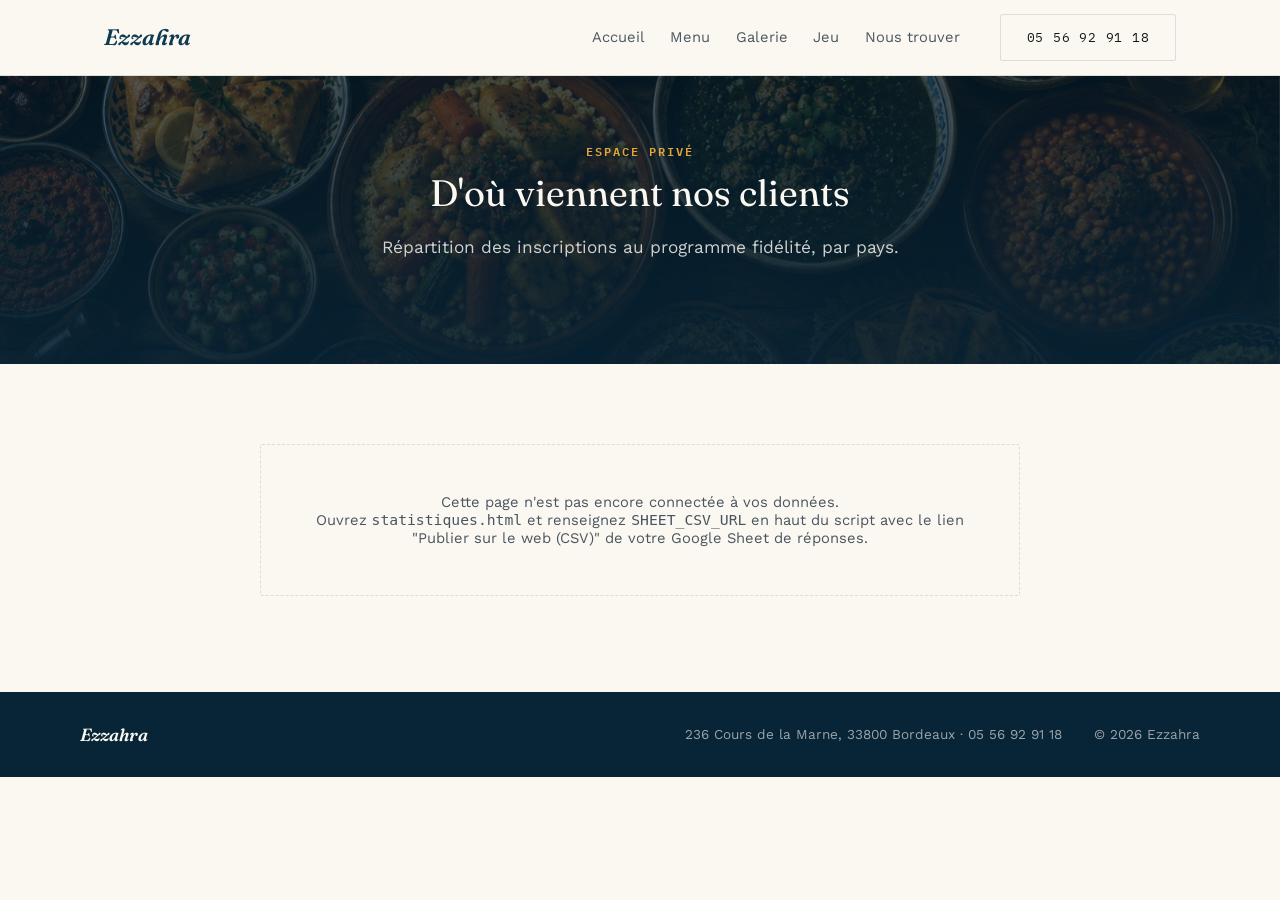
<file: statistiques.html>
<!DOCTYPE html>
<html lang="fr">
<head>
<meta charset="UTF-8">
<meta name="viewport" content="width=device-width, initial-scale=1.0">
<title>Statistiques inscriptions — Ezzahra (privé)</title>
<meta name="robots" content="noindex, nofollow">
<link rel="icon" href="favicon-32.png" sizes="32x32">
<link rel="icon" href="favicon-512.png" sizes="512x512">
<link rel="apple-touch-icon" href="apple-touch-icon.png">
<link rel="preconnect" href="https://fonts.googleapis.com">
<link rel="preconnect" href="https://fonts.gstatic.com" crossorigin>
<link href="https://fonts.googleapis.com/css2?family=Fraunces:ital,opsz,wght@0,9..144,400;0,9..144,600;1,9..144,500&family=IBM+Plex+Mono:wght@400;500;600&family=Work+Sans:wght@400;500;600&display=swap" rel="stylesheet">
<link rel="stylesheet" href="style.css">
</head>
<body>

<header class="nav" id="nav">
  <div class="nav-inner">
    <a href="index.html" class="brand">Ezzahra</a>
    <nav class="nav-links" id="navLinks">
      <a href="index.html">Accueil</a>
      <a href="menu.html">Menu</a>
      <a href="galerie.html">Galerie</a>
      <a href="puzzle.html">Jeu</a>
      <a href="nous-trouver.html">Nous trouver</a>
    </nav>
    <a href="tel:+33556929118" class="btn btn-ghost nav-call">05 56 92 91 18</a>
    <button class="burger" id="burger" aria-label="Ouvrir le menu" aria-expanded="false">
      <span></span><span></span><span></span>
    </button>
  </div>
</header>

<main>

  <section class="page-hero" style="min-height:32vh;">
    <div class="hero-bg" data-parallax style="background-image:url('hero-food.jpg');"></div>
    <div class="page-hero-content">
      <p class="eyebrow eyebrow-light">ESPACE PRIVÉ</p>
      <h1 class="hero-title" style="font-size:clamp(1.7rem,4vw,2.3rem);">D'où viennent nos clients</h1>
      <p class="hero-sub">Répartition des inscriptions au programme fidélité, par pays.</p>
    </div>
  </section>

  <section class="stats-section">
    <div class="stats-inner">

      <div class="stats-summary reveal" id="statsSummary" style="display:none;">
        <div class="stats-summary-card">
          <span class="num" id="statTotal">0</span>
          <span class="lbl">Inscriptions</span>
        </div>
        <div class="stats-summary-card">
          <span class="num" id="statCountries">0</span>
          <span class="lbl">Pays représentés</span>
        </div>
        <div class="stats-summary-card">
          <span class="num" id="statTop">—</span>
          <span class="lbl">Pays n°1</span>
        </div>
      </div>

      <div class="stat-list" id="statList"></div>
      <div class="stats-empty" id="statsEmpty" style="display:none;">Aucune inscription pour le moment — les statistiques apparaîtront ici dès les premières réponses.</div>
      <div class="stats-error" id="statsError" style="display:none;">
        Cette page n'est pas encore connectée à vos données.<br>
        Ouvrez <code>statistiques.html</code> et renseignez <code>SHEET_CSV_URL</code> en haut du script avec le lien "Publier sur le web (CSV)" de votre Google Sheet de réponses.
      </div>

    </div>
  </section>

</main>

<footer class="footer">
  <div class="footer-inner">
    <span class="brand brand-small">Ezzahra</span>
    <span>236 Cours de la Marne, 33800 Bordeaux · 05 56 92 91 18</span>
    <span>&copy; <span id="year"></span> Ezzahra</span>
  </div>
</footer>

<script src="script.js" defer></script>
<script>
/* ============================================================
   CONFIGURATION — à renseigner par le propriétaire du site
   ============================================================
   1. Créez un Google Form avec un champ "Pays de résidence"
      (utilisez la même liste de pays que dans inscription.html).
   2. Reliez-le à une feuille Google Sheets (onglet "Réponses").
   3. Dans Sheets : Fichier > Partager > Publier sur le Web
      → choisissez l'onglet réponses → format CSV → Publier.
   4. Collez le lien obtenu ci-dessous.
   ============================================================ */
const SHEET_CSV_URL = "PASTE_YOUR_PUBLISHED_SHEET_CSV_LINK_HERE";
const COUNTRY_COLUMN_NAME = "Pays de résidence"; // doit correspondre à l'intitulé exact de la colonne

const COUNTRY_FLAGS = {
  "France": "🇫🇷",
  "Tunisie": "🇹🇳",
  "Algérie": "🇩🇿",
  "Maroc": "🇲🇦",
  "Libye": "🇱🇾",
  "Égypte": "🇪🇬",
  "Belgique": "🇧🇪",
  "Suisse": "🇨🇭",
  "Luxembourg": "🇱🇺",
  "Allemagne": "🇩🇪",
  "Espagne": "🇪🇸",
  "Italie": "🇮🇹",
  "Portugal": "🇵🇹",
  "Royaume-Uni": "🇬🇧",
  "Irlande": "🇮🇪",
  "Pays-Bas": "🇳🇱",
  "Sénégal": "🇸🇳",
  "Côte d'Ivoire": "🇨🇮",
  "Mali": "🇲🇱",
  "Cameroun": "🇨🇲",
  "Turquie": "🇹🇷",
  "Liban": "🇱🇧",
  "Syrie": "🇸🇾",
  "Arabie saoudite": "🇸🇦",
  "Émirats arabes unis": "🇦🇪",
  "Qatar": "🇶🇦",
  "États-Unis": "🇺🇸",
  "Canada": "🇨🇦",
  "Brésil": "🇧🇷",
  "Chine": "🇨🇳",
  "Japon": "🇯🇵",
  "Inde": "🇮🇳",
  "Russie": "🇷🇺",
  "Pologne": "🇵🇱",
  "Roumanie": "🇷🇴",
  "Grèce": "🇬🇷",
  "Suède": "🇸🇪",
  "Norvège": "🇳🇴",
  "Danemark": "🇩🇰",
  "Finlande": "🇫🇮",
  "Autriche": "🇦🇹",
  "Mauritanie": "🇲🇷",
  "Niger": "🇳🇪",
  "Tchad": "🇹🇩",
  "Guinée": "🇬🇳",
  "Burkina Faso": "🇧🇫",
  "Togo": "🇹🇬",
  "Bénin": "🇧🇯",
  "RD Congo": "🇨🇩",
  "Congo": "🇨🇬",
  "Gabon": "🇬🇦",
  "Madagascar": "🇲🇬",
  "Comores": "🇰🇲",
  "Djibouti": "🇩🇯",
  "Irak": "🇮🇶",
  "Jordanie": "🇯🇴",
  "Palestine": "🇵🇸",
  "Koweït": "🇰🇼",
  "Oman": "🇴🇲",
  "Bahreïn": "🇧🇭"
};

function parseCSV(text) {
  const rows = [];
  let row = [], field = '', inQuotes = false;
  for (let i = 0; i < text.length; i++) {
    const c = text[i];
    if (inQuotes) {
      if (c === '"' && text[i + 1] === '"') { field += '"'; i++; }
      else if (c === '"') { inQuotes = false; }
      else { field += c; }
    } else {
      if (c === '"') inQuotes = true;
      else if (c === ',') { row.push(field); field = ''; }
      else if (c === '\n' || c === '\r') {
        if (field.length || row.length) { row.push(field); rows.push(row); }
        field = ''; row = [];
        if (c === '\r' && text[i + 1] === '\n') i++;
      } else field += c;
    }
  }
  if (field.length || row.length) { row.push(field); rows.push(row); }
  return rows;
}

async function loadStats() {
  const listEl = document.getElementById('statList');
  const emptyEl = document.getElementById('statsEmpty');
  const errorEl = document.getElementById('statsError');
  const summaryEl = document.getElementById('statsSummary');

  if (!SHEET_CSV_URL || SHEET_CSV_URL.indexOf('PASTE_YOUR') === 0) {
    errorEl.style.display = 'block';
    return;
  }

  try {
    const res = await fetch(SHEET_CSV_URL);
    if (!res.ok) throw new Error('fetch failed');
    const text = await res.text();
    const rows = parseCSV(text).filter(r => r.length && r.some(c => c.trim() !== ''));
    if (rows.length < 2) { emptyEl.style.display = 'block'; return; }

    const header = rows[0].map(h => h.trim());
    let colIndex = header.indexOf(COUNTRY_COLUMN_NAME);
    if (colIndex === -1) colIndex = header.length - 1; // fallback: last column

    const counts = {};
    let total = 0;
    for (let i = 1; i < rows.length; i++) {
      const val = (rows[i][colIndex] || '').trim();
      if (!val) continue;
      counts[val] = (counts[val] || 0) + 1;
      total++;
    }

    if (total === 0) { emptyEl.style.display = 'block'; return; }

    const sorted = Object.entries(counts).sort((a, b) => b[1] - a[1]);

    document.getElementById('statTotal').textContent = total;
    document.getElementById('statCountries').textContent = sorted.length;
    document.getElementById('statTop').textContent = sorted[0][0];
    summaryEl.style.display = 'flex';

    sorted.forEach(([country, count]) => {
      const pct = ((count / total) * 100).toFixed(1);
      const flag = COUNTRY_FLAGS[country] || '🏳️';
      const row = document.createElement('div');
      row.className = 'stat-row reveal';
      row.innerHTML = `
        <span class="stat-flag">${flag}</span>
        <div class="stat-main">
          <div class="stat-top">
            <span class="stat-country">${country}</span>
            <span class="stat-pct">${pct}%</span>
          </div>
          <div class="stat-track"><div class="stat-fill" data-pct="${pct}"></div></div>
        </div>
        <span class="stat-count">${count}</span>
      `;
      listEl.appendChild(row);
    });

    // Reveal + animate bars on scroll
    const rowsEls = listEl.querySelectorAll('.stat-row');
    if ('IntersectionObserver' in window) {
      const obs = new IntersectionObserver((entries) => {
        entries.forEach((entry) => {
          if (entry.isIntersecting) {
            entry.target.classList.add('is-visible');
            const fill = entry.target.querySelector('.stat-fill');
            requestAnimationFrame(() => { fill.style.width = fill.dataset.pct + '%'; });
            obs.unobserve(entry.target);
          }
        });
      }, { threshold: 0.2 });
      rowsEls.forEach(r => obs.observe(r));
    } else {
      rowsEls.forEach(r => {
        r.classList.add('is-visible');
        r.querySelector('.stat-fill').style.width = r.querySelector('.stat-fill').dataset.pct + '%';
      });
    }
  } catch (err) {
    errorEl.style.display = 'block';
  }
}

loadStats();
</script>
</body>
</html>
</file>
<file: style.css>
/* ===== Design tokens ===== */
:root {
  --blue-deep: #0E3A52;
  --blue-mid: #12587A;
  --blue-black: #082537;
  --paper: #FBF8F1;
  --paper-dim: #F0EBDD;
  --gold: #E3A536;
  --gold-dim: #C98A22;
  --harissa: #C1432A;
  --ink: #12181D;
  --ink-soft: #4A5560;
  --line: rgba(18, 24, 29, 0.12);
  --line-light: rgba(251, 248, 241, 0.18);

  --font-display: 'Fraunces', serif;
  --font-mono: 'IBM Plex Mono', monospace;
  --font-body: 'Work Sans', sans-serif;

  --radius: 2px;
}

* { box-sizing: border-box; }
html { scroll-behavior: smooth; }
@media (prefers-reduced-motion: reduce) {
  html { scroll-behavior: auto; }
  * { animation-duration: 0.001ms !important; animation-iteration-count: 1 !important; transition-duration: 0.001ms !important; }
}

body {
  margin: 0;
  font-family: var(--font-body);
  color: var(--ink);
  background: var(--paper);
  -webkit-font-smoothing: antialiased;
}

a { color: inherit; }
h1, h2, h3 { font-family: var(--font-display); margin: 0; line-height: 1.05; }
p { line-height: 1.6; }
img { max-width: 100%; display: block; }

.eyebrow {
  font-family: var(--font-mono);
  font-size: 0.72rem;
  letter-spacing: 0.18em;
  color: var(--gold-dim);
  margin: 0 0 0.9rem;
  font-weight: 600;
}
.eyebrow-light { color: var(--gold); }

/* Split-flap accent strip removed per request */

/* ===== Buttons ===== */
.btn {
  display: inline-block;
  padding: 0.85rem 1.6rem;
  font-family: var(--font-mono);
  font-size: 0.82rem;
  letter-spacing: 0.06em;
  text-decoration: none;
  border-radius: var(--radius);
  border: 1px solid transparent;
  transition: transform 0.15s ease, background 0.15s ease, color 0.15s ease;
}
.btn:focus-visible { outline: 2px solid var(--gold); outline-offset: 2px; }
.btn-primary { background: var(--gold); color: var(--blue-black); }
.btn-primary:hover { background: var(--gold-dim); }
.btn-outline { border-color: currentColor; }
.btn-outline:hover { background: rgba(251,248,241,0.1); }
.btn-ghost { border: 1px solid var(--line); font-size: 0.8rem; }
.btn-ghost:hover { border-color: var(--gold-dim); color: var(--gold-dim); }

/* ===== Nav ===== */
.nav {
  position: sticky;
  top: 0;
  z-index: 50;
  background: var(--paper);
  border-bottom: 1px solid var(--line);
}
.nav-inner {
  max-width: 1120px;
  margin: 0 auto;
  padding: 0.9rem 1.5rem;
  display: flex;
  align-items: center;
  gap: 2rem;
}
.brand {
  font-family: var(--font-display);
  font-style: italic;
  font-weight: 600;
  font-size: 1.4rem;
  text-decoration: none;
  color: var(--blue-deep);
  margin-inline-end: auto;
}
.brand-small { font-size: 1.1rem; }
.nav-links { display: flex; gap: 1.6rem; }
.nav-links a {
  text-decoration: none;
  font-size: 0.92rem;
  color: var(--ink-soft);
  transition: color 0.15s ease;
}
.nav-links a:hover { color: var(--blue-deep); }
.nav-call { margin-inline-start: 0.5rem; }
.burger {
  display: none;
  flex-direction: column;
  gap: 4px;
  width: 32px;
  height: 24px;
  background: none;
  border: none;
  cursor: pointer;
  padding: 0;
}
.burger span { display: block; height: 2px; background: var(--ink); border-radius: 2px; }

/* ===== Hero ===== */
.hero {
  position: relative;
  background: var(--blue-deep);
  color: var(--paper);
  overflow: hidden;
  padding: 5.5rem 1.5rem 6rem;
}
.hero-pattern {
  position: absolute;
  inset: 0;
  opacity: 0.14;
  background-image:
    radial-gradient(circle at 20% 30%, var(--gold) 0 2px, transparent 2px),
    radial-gradient(circle at 60% 70%, var(--gold) 0 2px, transparent 2px),
    radial-gradient(circle at 85% 20%, var(--gold) 0 2px, transparent 2px),
    radial-gradient(circle at 40% 85%, var(--gold) 0 2px, transparent 2px);
  background-size: 140px 140px;
}
.hero-inner {
  position: relative;
  max-width: 780px;
  margin: 0 auto;
  text-align: center;
}
.flap-badge {
  display: inline-flex;
  gap: 0.7rem;
  align-items: center;
  background: var(--blue-black);
  border: 1px solid var(--line-light);
  padding: 0.5rem 1rem;
  font-family: var(--font-mono);
  font-size: 0.78rem;
  letter-spacing: 0.1em;
  border-radius: var(--radius);
  margin-bottom: 2rem;
}
.flap-label { color: var(--gold); }
.flap-time { color: var(--paper); position: relative; }
.hero-title {
  font-size: clamp(2.2rem, 5.5vw, 3.6rem);
  font-weight: 400;
  margin-bottom: 1.3rem;
}
.hero-title em { font-style: italic; color: var(--gold); }
.hero-sub {
  font-size: 1.08rem;
  color: rgba(251,248,241,0.82);
  max-width: 560px;
  margin: 0 auto 2.3rem;
}
.hero-actions { display: flex; gap: 1rem; justify-content: center; flex-wrap: wrap; }
.hero .btn-outline { border-color: rgba(251,248,241,0.5); }

/* ===== About ===== */
.about { padding: 6rem 1.5rem; }
.about-inner {
  max-width: 1080px;
  margin: 0 auto;
  display: grid;
  grid-template-columns: 0.85fr 1.15fr;
  gap: 4rem;
  align-items: center;
}
.about-door { display: flex; justify-content: center; }
.door-frame {
  width: 200px;
  height: 280px;
  background: var(--paper-dim);
  border-radius: 100px 100px 6px 6px;
  padding: 14px;
  border: 1px solid var(--line);
}
.door-panel {
  width: 100%;
  height: 100%;
  background: var(--blue-deep);
  border-radius: 88px 88px 4px 4px;
  position: relative;
  box-shadow: inset 0 0 0 8px var(--blue-mid);
}
.door-knocker {
  position: absolute;
  top: 46%;
  left: 50%;
  transform: translate(-50%, -50%);
  width: 20px;
  height: 20px;
  border-radius: 50%;
  background: var(--gold);
  box-shadow: 0 0 0 4px var(--blue-deep), 0 0 0 5px var(--gold-dim);
}
.about-text h2 { font-size: clamp(1.6rem, 3vw, 2.1rem); font-weight: 500; margin-bottom: 1.1rem; }
.about-text p { color: var(--ink-soft); margin-bottom: 1rem; }
.about-tags {
  list-style: none;
  padding: 0;
  margin: 1.5rem 0 0;
  display: flex;
  flex-wrap: wrap;
  gap: 0.6rem;
}
.about-tags li {
  font-family: var(--font-mono);
  font-size: 0.75rem;
  letter-spacing: 0.04em;
  border: 1px solid var(--line);
  padding: 0.4rem 0.8rem;
  border-radius: var(--radius);
  color: var(--blue-deep);
}

/* ===== Menu / departure board ===== */
.menu { background: var(--blue-black); color: var(--paper); padding: 6rem 1.5rem; }
.menu-inner { max-width: 900px; margin: 0 auto; }
.board-title {
  font-family: var(--font-mono);
  font-size: clamp(2rem, 6vw, 3rem);
  letter-spacing: 0.08em;
  color: var(--gold);
  margin-bottom: 2.5rem;
}
.board { display: flex; flex-direction: column; gap: 2.4rem; }
.board-group:not(:last-child) {
  padding-bottom: 2.4rem;
  border-bottom: 1px solid var(--line-light);
}
.board-cat {
  font-family: var(--font-mono);
  font-size: 0.82rem;
  letter-spacing: 0.14em;
  text-transform: uppercase;
  color: var(--gold);
  margin: 0 0 1.1rem;
  font-weight: 600;
}
.board-cat-note {
  text-transform: none;
  letter-spacing: normal;
  color: rgba(251,248,241,0.5);
  font-weight: 400;
  font-size: 0.78rem;
}
.board-row {
  display: flex;
  align-items: baseline;
  gap: 0.6rem;
  padding: 0.5rem 0;
  font-family: var(--font-mono);
  font-size: 0.92rem;
}
.row-thumb {
  display: none;
}
.board-row .dish { color: var(--paper); white-space: nowrap; }
.board-row .dish small { display: block; font-family: var(--font-body); font-size: 0.76rem; color: rgba(251,248,241,0.5); white-space: normal; margin-top: 0.15rem; }
.board-row .leader {
  flex: 1;
  border-bottom: 1px dotted rgba(251,248,241,0.28);
  margin-bottom: 0.35rem;
  min-width: 20px;
}
.board-row .price { color: var(--gold); font-weight: 600; white-space: nowrap; }
.board-note {
  margin-top: 2.5rem;
  font-size: 0.85rem;
  color: rgba(251,248,241,0.55);
}

/* ===== Gallery ===== */
.gallery { padding: 6rem 1.5rem; text-align: center; }
.gallery-inner { max-width: 1080px; margin: 0 auto; }
.gallery h2 { font-size: clamp(1.6rem, 3vw, 2.1rem); font-weight: 500; margin-bottom: 2.5rem; }
.gallery-grid {
  display: grid;
  grid-template-columns: repeat(3, 1fr);
  gap: 1rem;
}
.tile {
  aspect-ratio: 4 / 3;
  border-radius: var(--radius);
  border: 1px dashed var(--line);
  display: flex;
  align-items: center;
  justify-content: center;
  font-family: var(--font-mono);
  font-size: 0.75rem;
  color: var(--ink-soft);
  background-size: 16px 16px;
}
.tile-1, .tile-4 { background-image: conic-gradient(var(--paper-dim) 25%, transparent 0 50%, var(--paper-dim) 0 75%, transparent 0); background-color: var(--paper); }
.tile-2, .tile-5 { background: repeating-linear-gradient(45deg, var(--paper-dim), var(--paper-dim) 8px, var(--paper) 8px, var(--paper) 16px); }
.tile-3, .tile-6 { background-image: radial-gradient(var(--paper-dim) 30%, transparent 31%); background-position: 0 0, 8px 8px; background-color: var(--paper); }
.gallery-note { margin-top: 1.5rem; font-size: 0.85rem; color: var(--ink-soft); }
.gallery-note code { font-family: var(--font-mono); background: var(--paper-dim); padding: 0.1rem 0.4rem; border-radius: 3px; }

/* ===== Contact ===== */
.contact { background: var(--blue-deep); color: var(--paper); padding: 6rem 1.5rem; }
.contact-inner {
  max-width: 1080px;
  margin: 0 auto;
  display: grid;
  grid-template-columns: 1.2fr 0.8fr;
  gap: 3rem;
  align-items: center;
}
.contact h2 { font-size: clamp(1.6rem, 3vw, 2.1rem); font-weight: 500; margin-bottom: 1.5rem; }
.info-list { list-style: none; padding: 0; margin: 0 0 2rem; display: flex; flex-direction: column; gap: 1rem; }
.info-list li { display: flex; flex-direction: column; gap: 0.15rem; }
.info-label { font-family: var(--font-mono); font-size: 0.7rem; letter-spacing: 0.12em; color: var(--gold); text-transform: uppercase; }
.info-list a { text-decoration: none; }
.info-list a:hover { color: var(--gold); }
.contact-board {
  display: flex;
  justify-content: center;
  gap: 0.6rem;
  align-items: center;
}
.mini-flap {
  font-family: var(--font-mono);
  background: var(--blue-black);
  border: 1px solid var(--line-light);
  padding: 1rem 1.1rem;
  border-radius: var(--radius);
  font-size: 1.1rem;
  color: var(--gold);
}

/* ===== Footer ===== */
.footer { background: var(--blue-black); color: rgba(251,248,241,0.6); padding: 2rem 1.5rem; }
.footer-inner {
  max-width: 1120px;
  margin: 0 auto;
  display: flex;
  flex-wrap: wrap;
  gap: 0.8rem 2rem;
  align-items: center;
  font-size: 0.85rem;
}
.footer .brand-small { color: var(--paper); }

/* ===== Responsive ===== */
@media (max-width: 860px) {
  .about-inner, .contact-inner { grid-template-columns: 1fr; }
  .about-door { order: 2; }
  .gallery-grid { grid-template-columns: repeat(2, 1fr); }
}
@media (max-width: 720px) {
  .nav-links, .nav-call { display: none; }
  .burger { display: flex; }
  .nav.is-open .nav-links {
    display: flex;
    flex-direction: column;
    position: absolute;
    top: 100%;
    left: 0;
    right: 0;
    background: var(--paper);
    padding: 1rem 1.5rem 1.5rem;
    border-bottom: 1px solid var(--line);
    gap: 1rem;
  }
  .nav.is-open .nav-call {
    display: inline-block;
    margin: 0 1.5rem 1rem;
  }
  .gallery-grid { grid-template-columns: repeat(2, 1fr); }
}

/* ===== Photo hero (full-bleed, used on Accueil) ===== */
.hero-photo {
  position: relative;
  min-height: 92vh;
  display: flex;
  align-items: flex-end;
  background-size: cover;
  background-position: center;
  overflow: hidden;
  color: var(--paper);
}
.hero-photo::before {
  content: '';
  position: absolute;
  inset: 0;
  background: linear-gradient(180deg, rgba(8,37,55,0.32) 0%, rgba(8,37,55,0.55) 45%, rgba(8,37,55,0.94) 100%);
}
.hero-photo-content {
  position: relative;
  z-index: 1;
  max-width: 860px;
  margin: 0 auto;
  padding: 4rem 1.5rem 5.5rem;
  text-align: center;
}
@keyframes fadeUp {
  from { opacity: 0; transform: translateY(26px); }
  to { opacity: 1; transform: none; }
}
.hero-photo-content .flap-badge { animation: fadeUp 0.8s ease both; }
.hero-photo-content .hero-title { animation: fadeUp 0.9s ease 0.15s both; }
.hero-photo-content .hero-sub { animation: fadeUp 0.9s ease 0.3s both; }
.hero-photo-content .hero-actions { animation: fadeUp 0.9s ease 0.45s both; }
@media (prefers-reduced-motion: reduce) {
  .hero-photo-content .flap-badge,
  .hero-photo-content .hero-title,
  .hero-photo-content .hero-sub,
  .hero-photo-content .hero-actions { animation: none; }
}

/* Smaller header hero for interior pages (Menu / Nous trouver) */
.page-hero {
  position: relative;
  min-height: 44vh;
  display: flex;
  align-items: center;
  background-size: cover;
  background-position: center;
  color: var(--paper);
}
.page-hero::before {
  content: '';
  position: absolute;
  inset: 0;
  background: linear-gradient(180deg, rgba(8,37,55,0.55) 0%, rgba(8,37,55,0.88) 100%);
}
.page-hero-content {
  position: relative;
  z-index: 1;
  max-width: 780px;
  margin: 0 auto;
  padding: 3rem 1.5rem;
  text-align: center;
}
.page-hero .hero-title { font-size: clamp(2rem, 4.5vw, 2.8rem); }

/* ===== Generic scroll reveal ===== */
.reveal {
  opacity: 0;
  transform: translateY(22px);
  transition: opacity 0.65s ease, transform 0.65s ease;
}
.reveal.is-visible { opacity: 1; transform: none; }

/* ===== Nav active state ===== */
.nav-links a.is-active { color: var(--blue-deep); font-weight: 600; }
.nav-links a.is-active { border-bottom: 2px solid var(--gold); padding-bottom: 2px; }

/* ===== Feature cards (Accueil highlights) ===== */
.features { padding: 5.5rem 1.5rem; }
.features-inner { max-width: 1080px; margin: 0 auto; }
.features h2 { font-size: clamp(1.6rem, 3vw, 2.1rem); font-weight: 500; margin-bottom: 2.8rem; text-align: center; }
.feature-grid { display: grid; grid-template-columns: repeat(3, 1fr); gap: 1.6rem; }
.feature-card {
  border: 1px solid var(--line);
  padding: 2rem 1.6rem;
  border-radius: var(--radius);
  text-align: center;
}
.feature-icon {
  width: 44px; height: 44px;
  margin: 0 auto 1.2rem;
  color: var(--gold-dim);
}
.feature-icon svg { width: 100%; height: 100%; }
.feature-card h3 { font-family: var(--font-display); font-weight: 500; font-size: 1.15rem; margin-bottom: 0.6rem; }
.feature-card p { color: var(--ink-soft); font-size: 0.92rem; margin: 0; }

/* ===== Menu teaser (Accueil) ===== */
.teaser { background: var(--paper-dim); padding: 6rem 1.5rem; }
.teaser-inner { max-width: 1080px; margin: 0 auto; }
.teaser-head { display: flex; justify-content: space-between; align-items: flex-end; flex-wrap: wrap; gap: 1.5rem; margin-bottom: 2.5rem; }
.teaser-head h2 { font-size: clamp(1.6rem, 3vw, 2.1rem); font-weight: 500; }
.teaser-grid { display: grid; grid-template-columns: repeat(3, 1fr); gap: 1.4rem; }
.photo-card {
  position: relative;
  border-radius: var(--radius);
  overflow: hidden;
  aspect-ratio: 4 / 5;
  background: var(--blue-black);
}
.photo-card img { width: 100%; height: 100%; object-fit: cover; transition: transform 0.7s ease; display: block; }
.photo-card:hover img { transform: scale(1.07); }
.photo-card::after {
  content: '';
  position: absolute; inset: 0;
  background: linear-gradient(180deg, transparent 45%, rgba(8,37,55,0.92) 100%);
}
.photo-card-label {
  position: absolute; left: 0; right: 0; bottom: 0;
  z-index: 1;
  padding: 1.1rem 1.2rem;
  color: var(--paper);
}
.photo-card-label .dish-name { font-family: var(--font-display); font-style: italic; font-size: 1.15rem; display: block; }
.photo-card-label .dish-price { font-family: var(--font-mono); font-size: 0.85rem; color: var(--gold); }

/* ===== CTA banner ===== */
.cta-banner {
  background: var(--blue-black);
  color: var(--paper);
  padding: 5rem 1.5rem;
  text-align: center;
}
.cta-banner h2 { font-size: clamp(1.6rem, 3.2vw, 2.3rem); font-weight: 500; margin-bottom: 1rem; }
.cta-banner p { color: rgba(251,248,241,0.68); max-width: 480px; margin: 0 auto 2rem; }

/* ===== Map / itinéraire card (Nous trouver) ===== */
.map-section { padding: 5rem 1.5rem 6rem; }
.map-inner { max-width: 1080px; margin: 0 auto; display: grid; grid-template-columns: 1fr 1fr; gap: 2.5rem; align-items: stretch; }
.map-card {
  border: 1px solid var(--line);
  border-radius: var(--radius);
  overflow: hidden;
  min-height: 340px;
}
.map-card iframe { width: 100%; height: 100%; min-height: 340px; border: 0; display: block; }
.itinerary-card {
  background: var(--blue-deep);
  color: var(--paper);
  border-radius: var(--radius);
  padding: 2.5rem;
  display: flex;
  flex-direction: column;
  justify-content: center;
  gap: 1.4rem;
}
.pin-icon { width: 40px; height: 40px; color: var(--gold); animation: bounce 2.4s ease-in-out infinite; }
@keyframes bounce { 0%, 100% { transform: translateY(0); } 50% { transform: translateY(-8px); } }
@media (prefers-reduced-motion: reduce) { .pin-icon { animation: none; } }
.itinerary-card h2 { font-size: clamp(1.5rem, 2.8vw, 1.9rem); font-weight: 500; }
.itinerary-card p { color: rgba(251,248,241,0.75); margin: 0; }
.itinerary-card .btn-primary { align-self: flex-start; }

/* ===== Responsive additions ===== */
@media (max-width: 860px) {
  .feature-grid { grid-template-columns: 1fr; }
  .teaser-grid { grid-template-columns: repeat(2, 1fr); }
  .map-inner { grid-template-columns: 1fr; }
  .map-card { min-height: 280px; }
  .map-card iframe { min-height: 280px; }
}
@media (max-width: 560px) {
  .teaser-grid { grid-template-columns: 1fr; }
  .hero-photo { min-height: 82vh; }
}

/* ===== Parallax hero background layer ===== */
.hero-photo, .page-hero { position: relative; overflow: hidden; }
.hero-bg {
  position: absolute;
  inset: -12% 0;
  background-size: cover;
  background-position: center;
  will-change: transform;
}
.hero-photo::before, .page-hero::before { z-index: 1; }
.hero-photo-content, .page-hero-content { z-index: 2; }
@media (prefers-reduced-motion: reduce) { .hero-bg { transform: none !important; } }

/* ===== Info ticker (split-flap marquee) ===== */
.ticker {
  background: var(--blue-black);
  color: var(--gold);
  overflow: hidden;
  white-space: nowrap;
  border-top: 1px solid var(--line-light);
  border-bottom: 1px solid var(--line-light);
}
.ticker-track {
  display: inline-flex;
  gap: 3rem;
  padding: 0.85rem 0;
  animation: ticker 26s linear infinite;
  font-family: var(--font-mono);
  font-size: 0.78rem;
  letter-spacing: 0.1em;
}
.ticker-track span { display: inline-flex; align-items: center; gap: 0.8rem; }
.ticker-track span::after { content: '·'; color: rgba(227,165,54,0.4); margin-inline-start: 0.8rem; }
@keyframes ticker { from { transform: translateX(0); } to { transform: translateX(-50%); } }
@media (prefers-reduced-motion: reduce) { .ticker-track { animation: none; } }

/* ===== Floating call button ===== */
.fab-call {
  position: fixed;
  right: 1.2rem;
  bottom: 1.2rem;
  z-index: 60;
  width: 54px;
  height: 54px;
  border-radius: 50%;
  background: var(--gold);
  color: var(--blue-black);
  display: flex;
  align-items: center;
  justify-content: center;
  box-shadow: 0 6px 20px rgba(8,37,55,0.35);
  opacity: 0;
  transform: translateY(16px);
  pointer-events: none;
  transition: opacity 0.3s ease, transform 0.3s ease, background 0.2s ease;
}
.fab-call.is-visible { opacity: 1; transform: none; pointer-events: auto; }
.fab-call:hover { background: var(--gold-dim); }
.fab-call svg { width: 24px; height: 24px; }
.fab-call:focus-visible { outline: 2px solid var(--blue-deep); outline-offset: 3px; }

/* ===== Gallery page ===== */
.gallery-page { padding: 5.5rem 1.5rem 6rem; }
.gallery-page-inner { max-width: 1120px; margin: 0 auto; }
.gallery-masonry {
  display: grid;
  grid-template-columns: repeat(4, 1fr);
  grid-auto-rows: 160px;
  gap: 0.9rem;
}
.gallery-masonry .g-item {
  position: relative;
  border-radius: var(--radius);
  overflow: hidden;
  cursor: zoom-in;
  background: var(--blue-black);
}
.gallery-masonry .g-item img { width: 100%; height: 100%; object-fit: cover; display: block; transition: transform 0.6s ease; }
.gallery-masonry .g-item:hover img { transform: scale(1.08); }
.gallery-masonry .g-tall { grid-row: span 2; }
.gallery-masonry .g-wide { grid-column: span 2; }

/* ===== Lightbox ===== */
.lightbox {
  position: fixed;
  inset: 0;
  z-index: 100;
  background: rgba(8,37,55,0.94);
  display: flex;
  align-items: center;
  justify-content: center;
  padding: 2rem;
  opacity: 0;
  pointer-events: none;
  transition: opacity 0.25s ease;
}
.lightbox.is-open { opacity: 1; pointer-events: auto; }
.lightbox img { max-width: min(900px, 92vw); max-height: 84vh; border-radius: var(--radius); }
.lightbox-close {
  position: absolute;
  top: 1.2rem; right: 1.5rem;
  width: 40px; height: 40px;
  border-radius: 50%;
  background: rgba(251,248,241,0.1);
  border: 1px solid var(--line-light);
  color: var(--paper);
  font-family: var(--font-mono);
  font-size: 1.1rem;
  cursor: pointer;
}
.lightbox-close:hover { background: rgba(251,248,241,0.2); }

@media (max-width: 860px) {
  .gallery-masonry { grid-template-columns: repeat(2, 1fr); grid-auto-rows: 140px; }
  .gallery-masonry .g-wide { grid-column: span 2; }
}

/* ===== Menu accordion (professional category cards) ===== */
.acc-list { display: flex; flex-direction: column; }
.acc-item {
  border-bottom: 1px solid var(--line-light);
}
.acc-item:first-child { border-top: 1px solid var(--line-light); }
.acc-head {
  display: flex;
  align-items: center;
  gap: 1.1rem;
  width: 100%;
  background: none;
  border: 0;
  padding: 1.1rem 0;
  cursor: pointer;
  text-align: left;
  color: inherit;
  font: inherit;
}
.acc-thumb {
  width: 64px; height: 64px;
  border-radius: var(--radius);
  object-fit: cover;
  flex-shrink: 0;
  filter: saturate(1.05);
}
.acc-thumb-icon {
  width: 64px; height: 64px;
  border-radius: var(--radius);
  flex-shrink: 0;
  display: flex;
  align-items: center;
  justify-content: center;
  background: rgba(227,165,54,0.08);
  color: var(--gold);
}
.acc-thumb-icon svg { width: 28px; height: 28px; }
.acc-head-text { flex: 1; min-width: 0; }
.acc-title-row { display: flex; align-items: baseline; gap: 0.7rem; flex-wrap: wrap; }
.acc-title {
  font-family: var(--font-display);
  font-style: italic;
  font-weight: 500;
  font-size: 1.25rem;
  color: var(--paper);
}
.acc-badge {
  font-family: var(--font-mono);
  font-size: 0.7rem;
  color: var(--gold);
  background: rgba(227,165,54,0.12);
  padding: 0.2rem 0.6rem;
  border-radius: 20px;
  white-space: nowrap;
}
.acc-sub {
  font-family: var(--font-mono);
  font-size: 0.72rem;
  color: rgba(251,248,241,0.45);
  margin-top: 0.3rem;
  letter-spacing: 0.04em;
}
.acc-chevron {
  width: 20px; height: 20px;
  color: var(--gold);
  flex-shrink: 0;
  transition: transform 0.35s ease;
}
.acc-item.is-open .acc-chevron { transform: rotate(180deg); }
.acc-head:hover .acc-title { color: var(--gold); }
.acc-panel {
  max-height: 0;
  overflow: hidden;
  transition: max-height 0.5s cubic-bezier(0.4, 0, 0.2, 1);
}
.acc-panel-inner {
  padding: 0.2rem 0 1.6rem 0;
}
@media (max-width: 640px) {
  .acc-thumb, .acc-thumb-icon { width: 52px; height: 52px; }
  .acc-panel-inner { padding-left: 0; }
  .acc-title { font-size: 1.1rem; }
}

/* ===== Testimonials ===== */
.testimonials { background: var(--paper-dim); padding: 6rem 1.5rem; }
.testimonials-inner { max-width: 1080px; margin: 0 auto; }
.testimonials-head { text-align: center; margin-bottom: 2.8rem; }
.testimonials-head h2 { font-size: clamp(1.6rem, 3vw, 2.1rem); font-weight: 500; }
.testimonial-grid {
  display: grid;
  grid-template-columns: repeat(3, 1fr);
  gap: 1.4rem;
}
.testimonial-card {
  background: var(--paper);
  border: 1px solid var(--line);
  border-radius: var(--radius);
  padding: 1.8rem;
  display: flex;
  flex-direction: column;
  gap: 0.9rem;
}
.stars { display: flex; gap: 0.2rem; color: var(--gold); }
.stars svg { width: 15px; height: 15px; }
.testimonial-card p { color: var(--ink-soft); font-size: 0.92rem; margin: 0; flex: 1; }
.testimonial-source { font-family: var(--font-mono); font-size: 0.72rem; letter-spacing: 0.05em; color: var(--ink-soft); opacity: 0.7; }
@media (max-width: 860px) {
  .testimonial-grid { grid-template-columns: repeat(2, 1fr); }
}
@media (max-width: 620px) {
  .testimonial-grid { grid-template-columns: 1fr; }
}

/* ===== About secondary photo ===== */
.about-photo {
  border-radius: var(--radius);
  overflow: hidden;
  width: 96px;
  height: 128px;
  position: absolute;
  bottom: -18px;
  right: -28px;
  border: 4px solid var(--paper);
  box-shadow: 0 8px 22px rgba(18,24,29,0.18);
}
.about-photo img { width: 100%; height: 100%; object-fit: cover; }
.about-door { position: relative; }
@media (max-width: 640px) {
  .about-photo { width: 78px; height: 104px; right: -10px; }
}

/* ===== Nous trouver — photo strip ===== */
.np-photos { padding: 5rem 1.5rem 1rem; }
.np-photos-inner { max-width: 1080px; margin: 0 auto; }
.np-photo-strip {
  display: grid;
  grid-template-columns: repeat(4, 1fr);
  gap: 1rem;
  margin-top: 1.5rem;
}
.np-photo { border-radius: var(--radius); overflow: hidden; aspect-ratio: 4/3; }
.np-photo img { width: 100%; height: 100%; object-fit: cover; transition: transform 0.6s ease; }
.np-photo:hover img { transform: scale(1.06); }
@media (max-width: 720px) {
  .np-photo-strip { grid-template-columns: repeat(2, 1fr); }
}

/* ===== Signup form (Nous trouver) ===== */
.signup { padding: 5.5rem 1.5rem; background: var(--paper-dim); }
.signup-inner { max-width: 640px; margin: 0 auto; text-align: center; }
.signup-head h2 { font-size: clamp(1.6rem, 3vw, 2.1rem); font-weight: 500; margin-bottom: 0.6rem; }
.signup-sub { color: var(--ink-soft); font-size: 0.92rem; margin: 0 0 2.2rem; }
.signup-form {
  background: var(--paper);
  border: 1px solid var(--line);
  border-radius: var(--radius);
  padding: 2rem;
  text-align: left;
  display: flex;
  flex-direction: column;
  gap: 1.1rem;
}
.form-row { display: flex; flex-direction: column; gap: 0.4rem; }
.form-row label {
  font-family: var(--font-mono);
  font-size: 0.75rem;
  letter-spacing: 0.05em;
  color: var(--ink-soft);
}
.required-mark { color: var(--harissa); }
.form-row input {
  font-family: var(--font-body);
  font-size: 0.95rem;
  padding: 0.75rem 0.9rem;
  border: 1px solid var(--line);
  border-radius: var(--radius);
  background: var(--paper);
  color: var(--ink);
}
.form-row input:focus {
  outline: none;
  border-color: var(--gold-dim);
  box-shadow: 0 0 0 3px rgba(227,165,54,0.15);
}
.form-row input:invalid:not(:placeholder-shown) { border-color: var(--harissa); }
.signup-submit {
  margin-top: 0.4rem;
  border: none;
  cursor: pointer;
  width: 100%;
  text-align: center;
}
.signup-submit:disabled { opacity: 0.6; cursor: default; }
.signup-msg { margin: 0; font-size: 0.85rem; min-height: 1.2em; }
.signup-msg.is-success { color: #1a7a3c; }
.signup-msg.is-error { color: var(--harissa); }
@media (max-width: 560px) {
  .signup-form { padding: 1.4rem; }
}

/* ===== Signup / loyalty form ===== */
.signup-section { padding: 5rem 1.5rem 6rem; background: var(--paper-dim); }
.signup-inner { max-width: 640px; margin: 0 auto; }
.signup-form {
  background: var(--paper);
  border: 1px solid var(--line);
  border-radius: var(--radius);
  padding: 2.5rem 2rem;
}
.signup-form h2 { font-size: clamp(1.4rem, 3vw, 1.8rem); font-weight: 500; margin-bottom: 0.8rem; }
.signup-intro { color: var(--ink-soft); font-size: 0.92rem; margin-bottom: 2rem; }
.form-row { margin-bottom: 1.3rem; }
.form-grid { display: grid; grid-template-columns: 1fr 1fr; gap: 1.2rem; }
.form-grid .form-row { margin-bottom: 1.3rem; }
.form-label {
  display: block;
  font-family: var(--font-mono);
  font-size: 0.78rem;
  letter-spacing: 0.03em;
  color: var(--ink);
  margin-bottom: 0.45rem;
}
.form-label .req { color: var(--harissa); }
.form-label .opt { color: var(--ink-soft); font-weight: 400; }
.form-input, .form-select {
  width: 100%;
  padding: 0.75rem 0.9rem;
  border: 1px solid var(--line);
  border-radius: var(--radius);
  font-family: var(--font-body);
  font-size: 0.95rem;
  color: var(--ink);
  background: var(--paper);
  transition: border-color 0.15s ease;
}
.form-input:focus, .form-select:focus {
  outline: none;
  border-color: var(--gold-dim);
}
.form-input.has-error, .form-select.has-error {
  border-color: var(--harissa);
}
.form-note { font-size: 0.8rem; color: var(--ink-soft); margin: 1.5rem 0 1.5rem; line-height: 1.5; }
.form-submit { width: 100%; text-align: center; font-size: 0.9rem; padding: 1rem; }
.form-feedback {
  margin-top: 1rem;
  font-family: var(--font-mono);
  font-size: 0.85rem;
  text-align: center;
  min-height: 1.2em;
}
.form-feedback.is-success { color: #3a7d44; }
.form-feedback.is-error { color: var(--harissa); }
.form-feedback.is-info { color: var(--gold-dim); }
@media (max-width: 560px) {
  .form-grid { grid-template-columns: 1fr; }
  .signup-form { padding: 1.8rem 1.3rem; }
}

/* ===== Stats dashboard ===== */
.stats-section { padding: 5rem 1.5rem 6rem; }
.stats-inner { max-width: 760px; margin: 0 auto; }
.stats-summary {
  display: flex;
  gap: 1.2rem;
  margin-bottom: 2.5rem;
  flex-wrap: wrap;
}
.stats-summary-card {
  flex: 1;
  min-width: 140px;
  background: var(--paper-dim);
  border-radius: var(--radius);
  padding: 1.3rem 1.4rem;
  text-align: center;
}
.stats-summary-card .num {
  font-family: var(--font-display);
  font-style: italic;
  font-size: 2rem;
  color: var(--blue-deep);
  display: block;
}
.stats-summary-card .lbl {
  font-family: var(--font-mono);
  font-size: 0.7rem;
  letter-spacing: 0.08em;
  color: var(--ink-soft);
  text-transform: uppercase;
}
.stat-list { display: flex; flex-direction: column; gap: 1rem; }
.stat-row {
  display: flex;
  align-items: center;
  gap: 0.9rem;
  opacity: 0;
  transform: translateX(-14px);
  transition: opacity 0.5s ease, transform 0.5s ease;
}
.stat-row.is-visible { opacity: 1; transform: none; }
.stat-flag { font-size: 1.4rem; width: 32px; flex-shrink: 0; text-align: center; }
.stat-main { flex: 1; min-width: 0; }
.stat-top { display: flex; justify-content: space-between; font-family: var(--font-mono); font-size: 0.82rem; margin-bottom: 0.35rem; }
.stat-country { color: var(--ink); font-weight: 600; }
.stat-pct { color: var(--gold-dim); }
.stat-track { height: 8px; background: var(--paper-dim); border-radius: 20px; overflow: hidden; }
.stat-fill {
  height: 100%;
  width: 0%;
  background: linear-gradient(90deg, var(--gold-dim), var(--gold));
  border-radius: 20px;
  transition: width 1s cubic-bezier(0.4, 0, 0.2, 1);
}
.stat-count { font-family: var(--font-mono); font-size: 0.75rem; color: var(--ink-soft); width: 46px; text-align: right; flex-shrink: 0; }
.stats-empty, .stats-error {
  text-align: center;
  padding: 3rem 1.5rem;
  color: var(--ink-soft);
  font-size: 0.92rem;
  border: 1px dashed var(--line);
  border-radius: var(--radius);
}

/* ===== Entry gate (first-visit registration) ===== */
.entry-gate {
  position: fixed;
  inset: 0;
  z-index: 200;
  display: flex;
  align-items: center;
  justify-content: center;
  padding: 1.5rem;
  background-size: cover;
  background-position: center;
  overflow-y: auto;
}
.entry-gate::before {
  content: '';
  position: absolute;
  inset: 0;
  background: linear-gradient(180deg, rgba(8,37,55,0.85) 0%, rgba(8,37,55,0.96) 100%);
}
.entry-gate-card {
  position: relative;
  z-index: 1;
  width: 100%;
  max-width: 460px;
  background: var(--paper);
  border-radius: var(--radius);
  padding: 2.4rem 2rem;
  margin: 2rem 0;
  animation: gateIn 0.6s cubic-bezier(0.2, 0.8, 0.2, 1) both;
}
@keyframes gateIn {
  from { opacity: 0; transform: translateY(30px) scale(0.98); }
  to { opacity: 1; transform: none; }
}
@media (prefers-reduced-motion: reduce) { .entry-gate-card { animation: none; } }
.entry-gate-brand {
  font-family: var(--font-display);
  font-style: italic;
  font-weight: 600;
  font-size: 1.6rem;
  color: var(--blue-deep);
  text-align: center;
  margin-bottom: 0.3rem;
}
.entry-gate-title { text-align: center; font-size: 1.2rem; font-weight: 500; margin-bottom: 0.5rem; }
.entry-gate-sub { text-align: center; color: var(--ink-soft); font-size: 0.88rem; margin-bottom: 1.8rem; }
.entry-gate .form-row { margin-bottom: 1.1rem; }
.entry-gate .form-submit { margin-top: 0.4rem; }
.entry-gate-skip {
  display: block;
  text-align: center;
  margin-top: 1.1rem;
  font-family: var(--font-mono);
  font-size: 0.78rem;
  color: var(--ink-soft);
  text-decoration: underline;
  background: none;
  border: none;
  cursor: pointer;
  width: 100%;
}
.entry-gate-skip:hover { color: var(--blue-deep); }
body.gate-active { overflow: hidden; }

/* ===== Custom flag dropdown ===== */
.cselect { position: relative; }
.cselect-btn {
  width: 100%;
  display: flex;
  align-items: center;
  justify-content: space-between;
  gap: 0.6rem;
  padding: 0.75rem 0.9rem;
  border: 1px solid var(--line);
  border-radius: var(--radius);
  background: var(--paper);
  font-family: var(--font-body);
  font-size: 0.95rem;
  color: var(--ink-soft);
  cursor: pointer;
  text-align: left;
}
.cselect-btn.has-value { color: var(--ink); }
.cselect-btn:focus-visible { outline: none; border-color: var(--gold-dim); }
.cselect-btn.has-error { border-color: var(--harissa); }
.cselect-btn img { width: 20px; height: 15px; border-radius: 2px; flex-shrink: 0; }
.cselect-btn-label { flex: 1; display: flex; align-items: center; gap: 0.55rem; min-width: 0; overflow: hidden; text-overflow: ellipsis; white-space: nowrap; }
.cselect-chevron { width: 16px; height: 16px; flex-shrink: 0; color: var(--ink-soft); transition: transform 0.2s ease; }
.cselect.is-open .cselect-chevron { transform: rotate(180deg); }
.cselect-list {
  position: absolute;
  top: calc(100% + 6px);
  left: 0; right: 0;
  z-index: 20;
  max-height: 240px;
  overflow-y: auto;
  background: var(--paper);
  border: 1px solid var(--line);
  border-radius: var(--radius);
  box-shadow: 0 10px 30px rgba(18,24,29,0.15);
  margin: 0;
  padding: 0.4rem 0;
  list-style: none;
  display: none;
}
.cselect.is-open .cselect-list { display: block; }
.cselect-list li {
  display: flex;
  align-items: center;
  gap: 0.6rem;
  padding: 0.55rem 0.9rem;
  font-size: 0.9rem;
  cursor: pointer;
}
.cselect-list li img { width: 20px; height: 15px; border-radius: 2px; flex-shrink: 0; }
.cselect-list li:hover, .cselect-list li.is-active { background: var(--paper-dim); }

/* ===== Puzzle game ===== */
.puzzle-intro { padding: 3.5rem 1.5rem 1rem; text-align: center; }
.puzzle-intro-inner { max-width: 640px; margin: 0 auto; }
.puzzle-intro h1 { font-size: clamp(1.8rem, 4vw, 2.4rem); font-weight: 500; margin-bottom: 0.8rem; }
.puzzle-intro p { color: var(--ink-soft); }

.level-section { padding: 2.5rem 1.5rem 5rem; }
.level-grid {
  max-width: 980px;
  margin: 0 auto;
  display: grid;
  grid-template-columns: repeat(5, 1fr);
  gap: 1rem;
}
.level-card {
  position: relative;
  background: var(--paper);
  border: 1px solid var(--line);
  border-radius: var(--radius);
  padding: 1.4rem 1rem;
  text-align: center;
  cursor: pointer;
  transition: transform 0.2s ease, border-color 0.2s ease;
}
.level-card:hover:not(.is-locked) { transform: translateY(-3px); border-color: var(--gold-dim); }
.level-card.is-locked { cursor: not-allowed; opacity: 0.55; }
.level-card.is-completed { border-color: var(--gold); }
.level-num {
  font-family: var(--font-display);
  font-style: italic;
  font-size: 1.8rem;
  color: var(--blue-deep);
  display: block;
}
.level-label { font-family: var(--font-mono); font-size: 0.72rem; letter-spacing: 0.05em; color: var(--ink-soft); text-transform: uppercase; margin-top: 0.3rem; }
.level-grid-size { font-size: 0.78rem; color: var(--ink-soft); margin-top: 0.5rem; }
.level-best { font-family: var(--font-mono); font-size: 0.72rem; color: var(--gold-dim); margin-top: 0.5rem; }
.level-lock-icon { width: 22px; height: 22px; margin: 0 auto 0.5rem; color: var(--ink-soft); }
@media (max-width: 860px) { .level-grid { grid-template-columns: repeat(3, 1fr); } }
@media (max-width: 560px) { .level-grid { grid-template-columns: repeat(2, 1fr); } }

.game-section { padding: 0 1.5rem 5rem; display: none; }
.game-section.is-active { display: block; }
.game-wrap { max-width: 780px; margin: 0 auto; }
.game-layout {
  display: flex;
  gap: 1.6rem;
  align-items: flex-start;
  justify-content: center;
  flex-wrap: wrap;
}
.reference-panel { width: 180px; flex-shrink: 0; }
.reference-label {
  font-family: var(--font-mono);
  font-size: 0.7rem;
  letter-spacing: 0.05em;
  color: var(--ink-soft);
  text-align: center;
  margin-bottom: 0.6rem;
}
.reference-img {
  width: 100%;
  aspect-ratio: 1 / 1;
  object-fit: cover;
  border-radius: var(--radius);
  border: 2px solid var(--line);
  position: sticky;
  top: 90px;
}
@media (max-width: 720px) {
  .game-layout { flex-direction: column-reverse; align-items: center; }
  .reference-panel { width: 130px; }
  .reference-img { position: static; }
}
.game-toolbar {
  display: flex;
  align-items: center;
  justify-content: space-between;
  flex-wrap: wrap;
  gap: 0.8rem;
  margin-bottom: 1.2rem;
}
.game-stat { font-family: var(--font-mono); font-size: 0.85rem; color: var(--ink-soft); }
.game-stat strong { color: var(--blue-deep); font-size: 1.05rem; }
.game-actions { display: flex; gap: 0.5rem; }
.icon-btn {
  width: 38px; height: 38px;
  border-radius: var(--radius);
  border: 1px solid var(--line);
  background: var(--paper);
  color: var(--ink-soft);
  display: flex; align-items: center; justify-content: center;
  cursor: pointer;
}
.icon-btn:hover { border-color: var(--gold-dim); color: var(--gold-dim); }
.icon-btn svg { width: 18px; height: 18px; }

.puzzle-board-wrap { position: relative; width: 100%; max-width: 480px; margin: 0 auto; aspect-ratio: 1 / 1; }
.puzzle-board {
  display: grid;
  width: 100%;
  height: 100%;
  gap: 2px;
  background: var(--blue-black);
  border: 3px solid var(--blue-black);
  border-radius: var(--radius);
  overflow: hidden;
  touch-action: none;
}
.puzzle-piece {
  background-image: url('puzzle-ezzahra.jpg');
  background-repeat: no-repeat;
  cursor: grab;
  user-select: none;
  transition: outline 0.15s ease;
}
.puzzle-piece.is-dragging { opacity: 0.35; }
.puzzle-piece.is-correct { outline: 2px solid var(--gold); outline-offset: -2px; }
.puzzle-preview {
  position: absolute;
  inset: 0;
  z-index: 5;
  background-image: url('puzzle-ezzahra.jpg');
  background-size: cover;
  border-radius: var(--radius);
  display: none;
}
.puzzle-preview.is-visible { display: block; }
.back-to-levels {
  display: inline-block;
  margin-top: 1.4rem;
  font-family: var(--font-mono);
  font-size: 0.8rem;
  color: var(--ink-soft);
  text-decoration: underline;
  cursor: pointer;
  background: none;
  border: none;
}

/* Win modal */
.win-modal {
  position: fixed;
  inset: 0;
  z-index: 150;
  display: none;
  align-items: center;
  justify-content: center;
  padding: 1.5rem;
  background: rgba(8,37,55,0.85);
}
.win-modal.is-open { display: flex; }
.win-card {
  background: var(--paper);
  border-radius: var(--radius);
  padding: 2.4rem 2rem;
  max-width: 380px;
  width: 100%;
  text-align: center;
  position: relative;
  overflow: hidden;
  animation: gateIn 0.5s ease both;
}
.win-title { font-family: var(--font-display); font-style: italic; font-size: 1.7rem; color: var(--blue-deep); margin-bottom: 0.5rem; }
.win-stats { font-family: var(--font-mono); font-size: 0.85rem; color: var(--ink-soft); margin-bottom: 1.6rem; }
.win-actions { display: flex; flex-direction: column; gap: 0.7rem; }
.confetti-piece {
  position: absolute;
  top: -10px;
  width: 8px; height: 14px;
  opacity: 0.9;
  animation: confettiFall linear forwards;
}
@keyframes confettiFall {
  to { transform: translateY(420px) rotate(540deg); opacity: 0; }
}
@media (prefers-reduced-motion: reduce) { .confetti-piece { animation: none; display: none; } }

/* Leaderboard */
.leaderboard-section { padding: 5rem 1.5rem; background: var(--paper-dim); }
.leaderboard-inner { max-width: 640px; margin: 0 auto; }
.lb-list { display: flex; flex-direction: column; gap: 0.7rem; margin-top: 2rem; }
.lb-row {
  display: flex;
  align-items: center;
  gap: 0.9rem;
  background: var(--paper);
  border: 1px solid var(--line);
  border-radius: var(--radius);
  padding: 0.9rem 1.1rem;
  opacity: 0;
  transform: translateY(10px);
  transition: opacity 0.5s ease, transform 0.5s ease;
}
.lb-row.is-visible { opacity: 1; transform: none; }
.lb-rank { font-family: var(--font-display); font-style: italic; font-size: 1.3rem; color: var(--gold-dim); width: 28px; flex-shrink: 0; }
.lb-row:first-child .lb-rank { color: var(--gold); }
.lb-flag { width: 22px; height: 16px; border-radius: 2px; flex-shrink: 0; }
.lb-name { flex: 1; font-weight: 600; font-size: 0.92rem; min-width: 0; overflow: hidden; text-overflow: ellipsis; white-space: nowrap; }
.lb-level { font-family: var(--font-mono); font-size: 0.72rem; color: var(--ink-soft); }
.lb-time { font-family: var(--font-mono); font-size: 0.85rem; color: var(--blue-deep); font-weight: 600; }
</file>
